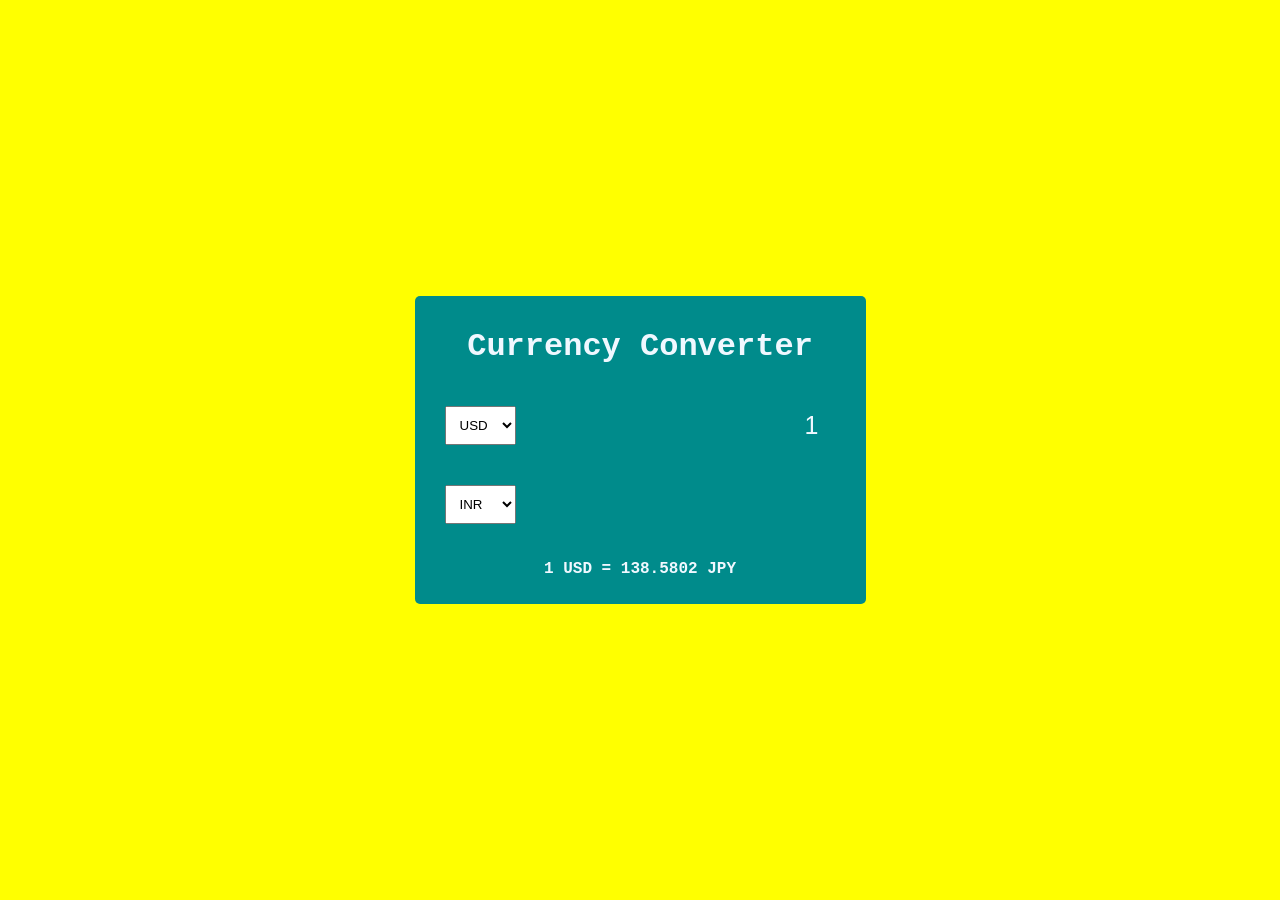
<file: currency-converter/index.html>
<!doctype html>
<html lang="en">
  <head>
    <meta charset="UTF-8" />
    <meta name="viewport" content="width=device-width, initial-scale=1.0" />
    <title>Currency Converter</title>
    <link rel="stylesheet" href="style.css" />
  </head>
  <body>
    <div class="container">
      <h1>Currency Converter</h1>
      <div class="currency-container">
        <select id="currency-first">
          <option value="AUD">AUD</option>
          <option value="CAD">CAD</option>
          <option value="EUR">EUR</option>
          <option value="GBP">GBP</option>
          <option value="INR">INR</option>
          <option value="JPY">JPY</option>
          <option value="USD" selected>USD</option>
        </select>
        <input type="number" id="worth-first" value="1" min="0" />
      </div>
      <div class="currency-container">
        <select id="currency-second">
          <option value="AUD">AUD</option>
          <option value="CAD">CAD</option>
          <option value="EUR">EUR</option>
          <option value="GBP">GBP</option>
          <option value="INR" selected>INR</option>
          <option value="JPY">JPY</option>
          <option value="USD">USD</option>
        </select>
        <input type="number" id="worth-second" disabled />
      </div>
      <p class="exchange-rate" id="exchange-rate">1 USD = 138.5802 JPY</p>
    </div>
    <script src="index.js"></script>
  </body>
</html>
</file>
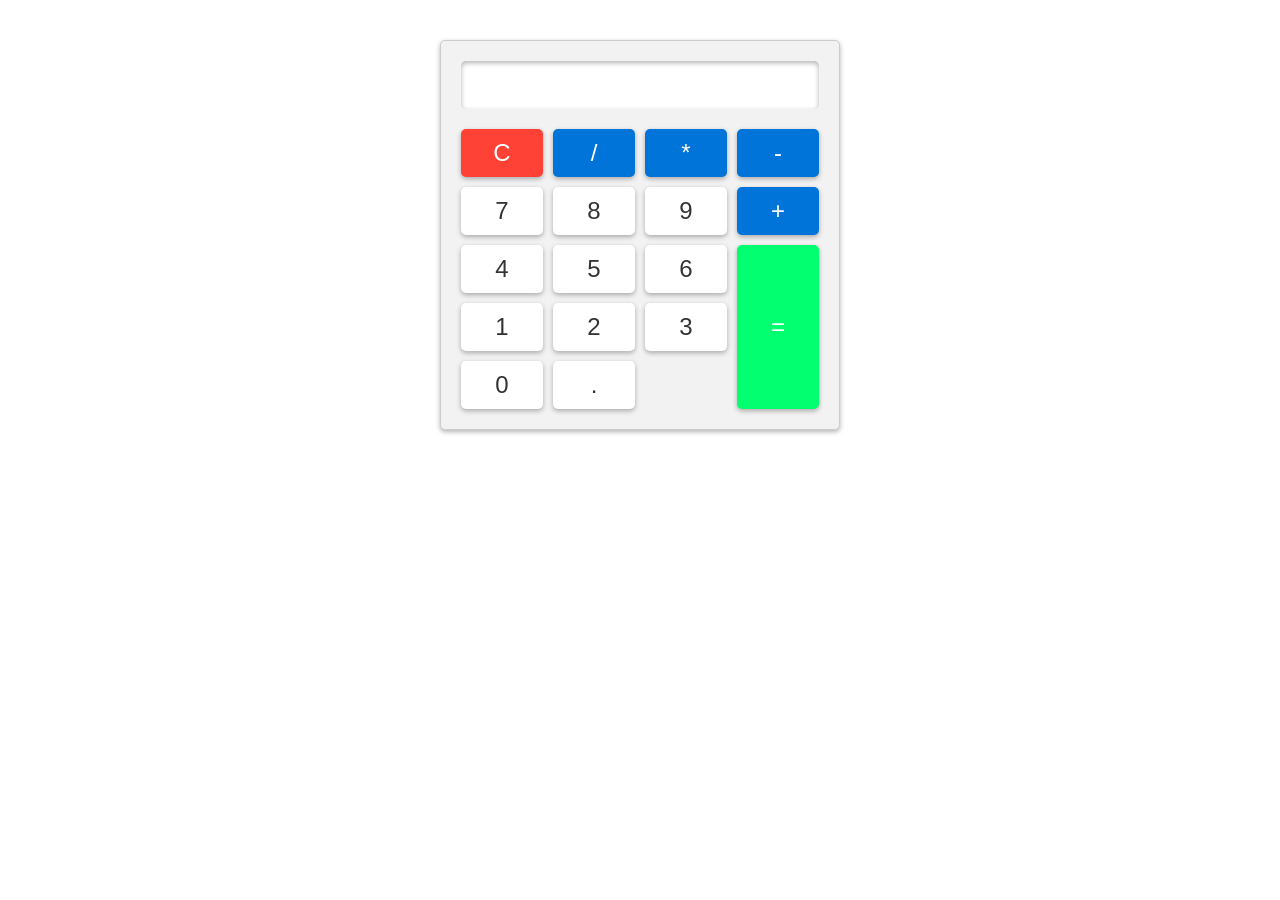
<file: explorer-basic-calculator/index.html>
<!doctype html>
<html lang="en">
  <head>
    <meta charset="UTF-8" />
    <meta name="viewport" content="width=device-width, initial-scale=1.0" />
    <title>Basic Calculator</title>
    <link rel="stylesheet" href="style.css" />
  </head>
  <body>
    <div class="calculator">
      <input type="text" id="result" readonly />
      <div class="buttons">
        <button class="clear">C</button>
        <button class="operator">/</button>
        <button class="operator">*</button>
        <button class="operator">-</button>
        <button class="number">7</button>
        <button class="number">8</button>
        <button class="number">9</button>
        <button class="operator">+</button>
        <button class="number">4</button>
        <button class="number">5</button>
        <button class="number">6</button>
        <button class="equals">=</button>
        <button class="number">1</button>
        <button class="number">2</button>
        <button class="number">3</button>
        <button class="number">0</button>
        <button class="decimal">.</button>
      </div>
    </div>
    <script src="index.js"></script>
  </body>
</html>
</file>
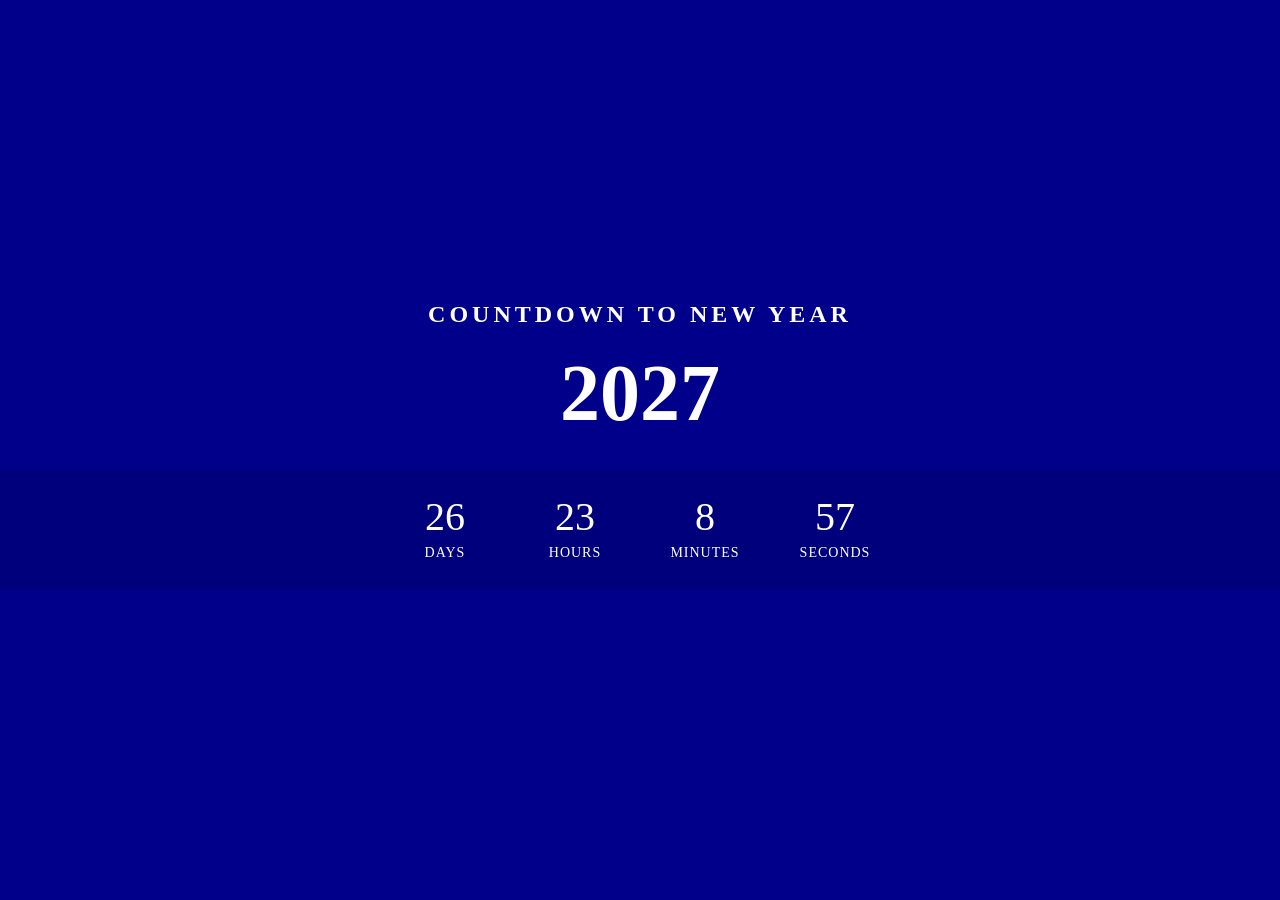
<file: new-year-countdown/index.html>
<!doctype html>
<html lang="en">
  <head>
    <meta charset="UTF-8" />
    <meta name="viewport" content="width=device-width, initial-scale=1.0" />
    <title>Document</title>
    <link rel="stylesheet" href="style.css" />
  </head>
  <body>
    <h2>Countdown to New Year</h2>
    <div class="year">2027</div>
    <div class="countdown">
        <div id="day">00</div>
        <div id="hour">00</div>
        <div id="minute">00</div>
        <div id="second">00</div>
    </div>
    <script src="index.js"></script>
  </body>
</html>
</file>
<file: currency-converter/style.css>
body {
  background-color: yellow;
  display: flex;
  height: 100vh;
  justify-content: center;
  align-items: center;
  font-family: "Courier New", Courier, monospace;
  margin: 0;
  padding: 0;
}

/* container adalah class maka didepannya menggunakan titik */
.container {
  background-color: darkcyan;
  color: aliceblue;
  padding: 10px;
  border-radius: 5px;
  text-align: center;
}

.currency-container {
  padding: 20px;
  display: flex;
  justify-content: space-between;
}

.currency-container select {
  padding: 10px;
}

.currency-container input {
  border: 0;
  background: transparent;
  font-size: 25px;
  text-align: right;
  color: aliceblue;
}

.exchange-rate {
  font-size: 16px;
  font-weight: 600;
}

select:focus,
input:focus {
  outline: 0;
}
</file>
<file: explorer-basic-calculator/style.css>
* {
  box-sizing: border-box;
  margin: 0;
}

.calculator {
  background-color: #f2f2f2;
  padding: 20px;
  max-width: 400px;
  margin: 0 auto;
  border: solid 1px #ccc;
  box-shadow: 0 2px 5px rgba(0, 0, 0, 0.3);
  border-radius: 5px;
  margin-top: 40px;
}

#result {
  width: 100%;
  padding: 10px;
  font-size: 24px;
  border: none;
  box-shadow: 0 2px 5px rgba(0, 0, 0, 0.3) inset;
  border-radius: 5px;
}

.buttons {
  display: grid;
  grid-template-columns: repeat(4, 1fr);
  grid-gap: 10px;
  margin-top: 20px;
}

button {
  padding: 10px;
  font-size: 24px;
  border: none;
  box-shadow: 0 2px 5px rgba(0, 0, 0, 0.3);
  border-radius: 5px;
  cursor: pointer;
  transition: background-color 0.3s ease;
}

button:hover {
  background-color: #ddd;
}

.clear {
  background-color: #ff4136;
  color: #ffff;
}

.number,
.decimal {
  background-color: #fff;
  color: #333;
}

.operator {
  background-color: #0074d9;
  color: #fff;
}

.equals {
    background-color: #01ff70;
    grid-row: span 3;
    color: #fff;
}
</file>
<file: new-year-countdown/style.css>
body {
  margin: 0;
  display: flex;
  flex-direction: column;
  align-items: center;
  height: 100vh;
  justify-content: center;
  font-family: cursive;
  background-color: darkblue;
  overflow: hidden;
}

h2 {
  color: white;
  text-align: center;
  text-transform: uppercase;
  letter-spacing: 4px;
}

.year {
  font-size: 5em;
  color: white;
  font-weight: bold;
}

.countdown {
  margin: 30px;
  background-color: rgba(0, 0, 0, 0.1);
  width: 100%;
  color: white;
  height: 120px;
  display: flex;
  justify-content: center;
  align-items: center;
}

.countdown div {
    margin: 0 15px;
    font-size: 2.5em;
    font-weight: 500;
    margin-top: -25px;
    position: relative;
    text-align: center;
    width: 100px;
}

.countdown div::before {
    content: "";
    position: absolute;
    bottom: -30px;
    left: 0;
    font-size: .35em;
    line-height: 35px;
    text-transform: uppercase;
    letter-spacing: 1px;
    font-weight: 500;
    width: 100%;
    height: 35px;

}

.countdown #day::before {
    content: "Days";
}

.countdown #hour::before {
    content: "Hours";
}

.countdown #minute::before {
    content: "Minutes";
}

.countdown #second::before {
    content: "Seconds";
}
</file>
